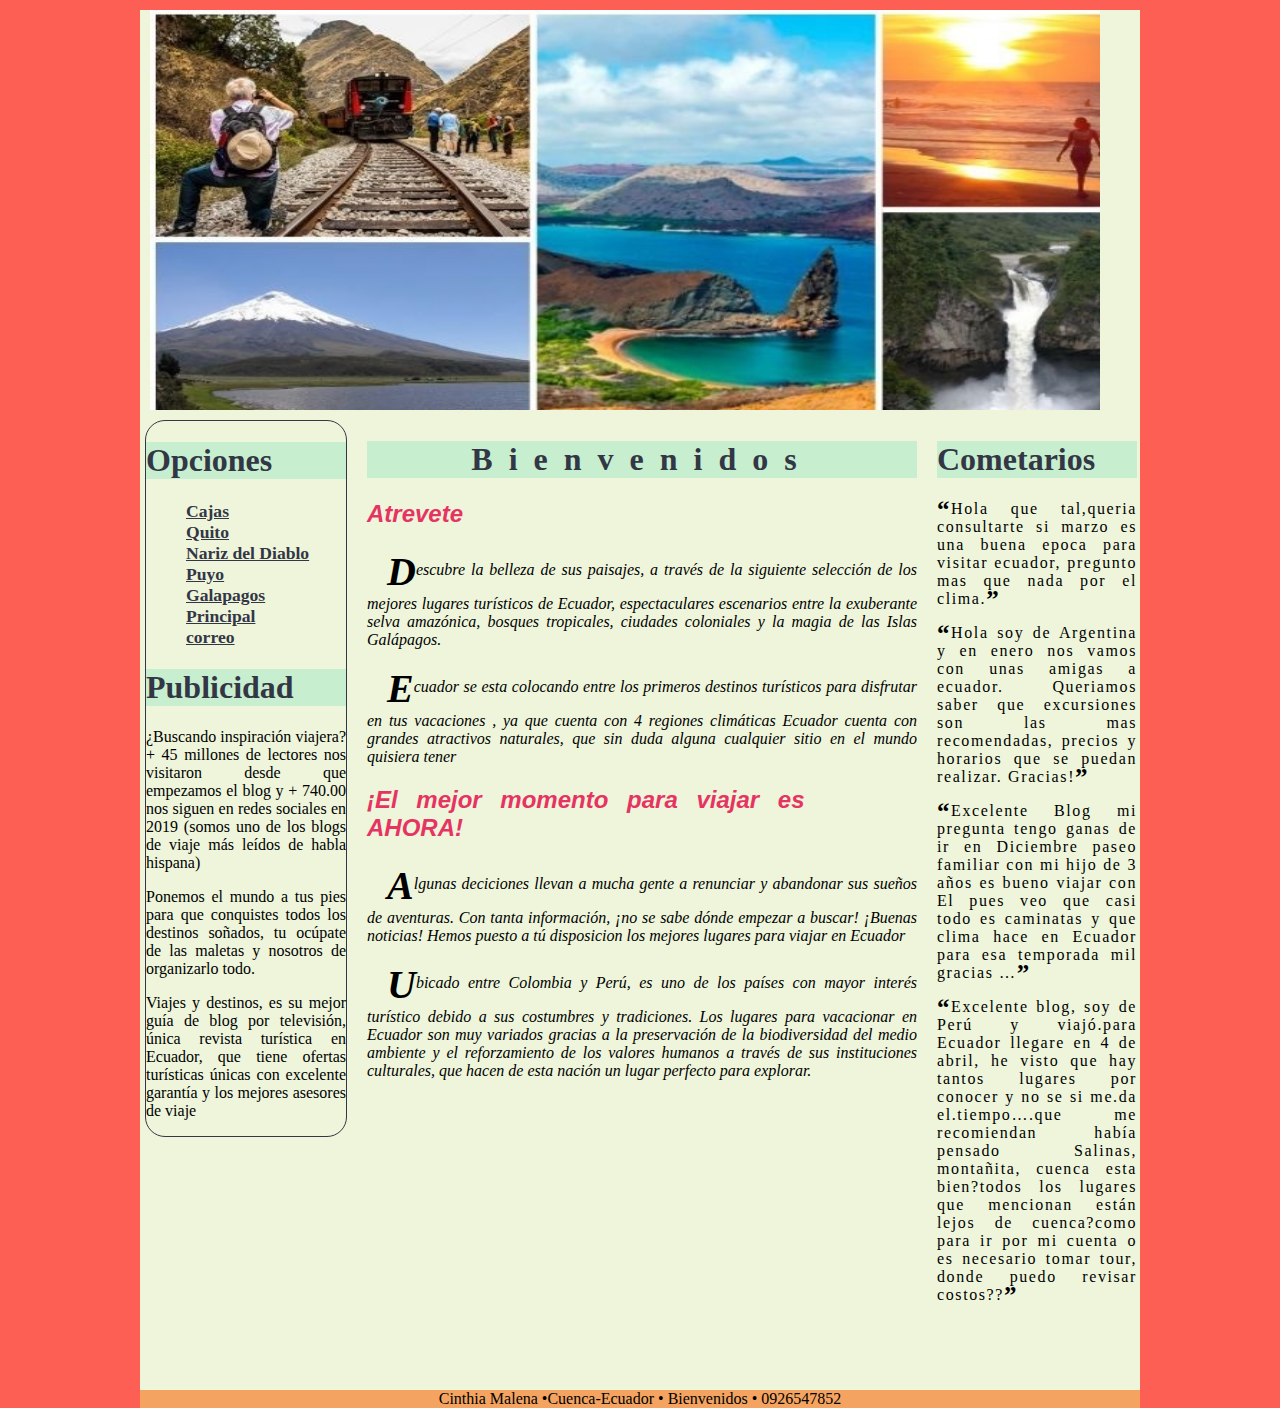
<file: index.html>
<!DOCTYPE html>
<html lang="es">
<head>
    <meta charset="UTF-8">
    <meta name="keywords" content="cajas, nariz del diablo, puyo, quito,galapagos" />       
   <link type="text/css" rel="stylesheet" href="./css/margen.css"/>   
   <link type="text/css" rel="stylesheet" href="./css/estilos.css"/>
    <title>Lugares Turisticos</title>
    
</head>
<body>
<header>
    <img src="logo1.jpg" alt="Bienvenidos" />
</header>
    <aside class="Publicidad">
            <h1>
                    Opciones
            </h1>
        <nav>
            
            <ul>
                <li><a href="./cajas.html">Cajas</a></li>
                <li><a href="./quito.html">Quito</a></li>
                <li><a href="nariz.html">Nariz del Diablo</a></li>
                <li><a href="puyo.html">Puyo</a></li>
                <li><a href="galapagos.html">Galapagos</a></li>
                <li><a href="index.html">Principal</a></li>
                <li><a href="correo.html">correo</a></li>
            </ul>
        </nav>

        <h1>Publicidad</h1>
        <p>¿Buscando inspiración viajera? +
        45 millones de lectores nos visitaron desde
        que empezamos el blog  y + 740.00 nos siguen 
        en redes sociales en 2019 (somos uno de los 
        blogs de viaje más leídos de habla hispana) </p>
        <p>Ponemos el mundo a tus pies para que conquistes 
        todos los destinos soñados, tu ocúpate de las maletas 
        y nosotros de organizarlo todo.</p>
        <p>Viajes y destinos, es su mejor guía de blog por televisión,
        única revista turística en Ecuador, que tiene ofertas turísticas
        únicas con excelente garantía y los mejores asesores de viaje</p>
        
          
    </aside>

<section id="Contenido">
        <h1>Bienvenidos</h1>
<article>
        <h2>Atrevete</h2>
       <p>Descubre la belleza de sus paisajes, a través de la 
       siguiente selección de los mejores lugares turísticos de Ecuador,        
       espectaculares escenarios entre la exuberante selva amazónica,
       bosques tropicales, ciudades coloniales y la magia de las Islas Galápagos.</p>
      <p>Ecuador se esta colocando entre los primeros destinos turísticos para disfrutar
        en tus vacaciones , ya que cuenta con 4 regiones climáticas
        Ecuador cuenta con grandes atractivos naturales, que sin duda alguna 
        cualquier sitio en el mundo quisiera tener</p>

</article>
<article>
    <h2>​¡El mejor momento para viajar es AHORA!</h2>
    <p>Algunas deciciones  llevan a mucha gente a renunciar
         y abandonar sus sueños de aventuras. 
         Con tanta información, ¡no se sabe dónde empezar a buscar! 
         ¡Buenas noticias! Hemos puesto a tú disposicion los mejores
         lugares para viajar en Ecuador </p>
         <p>Ubicado entre Colombia y Perú, es uno de los países con mayor interés
            turístico debido a sus costumbres y tradiciones. Los lugares para vacacionar 
            en Ecuador son muy variados gracias a la preservación de la biodiversidad del
             medio ambiente y el reforzamiento
            de los valores humanos a través de sus instituciones culturales, que hacen de 
            esta nación un lugar perfecto para explorar.</p>
</article>
<iframe src="https://www.youtube.com/embed/RDbe-4Z5bvQ" frameborder="0" 
allow="accelerometer; autoplay; encrypted-media; gyroscope; picture-in-picture" allowfullscreen></iframe>
</section>


<aside class="Publicidad1">
    <h1>Cometarios</h1>
<p>Hola que tal,queria consultarte si 
    marzo es una buena epoca para visitar ecuador,  
    pregunto mas que nada por el clima.</p>
<p>Hola soy de Argentina y en enero nos vamos con unas amigas 
    a ecuador. Queriamos saber que excursiones son las mas recomendadas, 
    precios y horarios que se puedan realizar. Gracias!</p>
<p>Excelente Blog mi pregunta tengo ganas de ir en Diciembre paseo familiar con mi hijo de 3 
    años es bueno viajar con El pues veo que casi todo es caminatas y que clima 
    hace en Ecuador para esa temporada mil gracias …</p>
<p>Excelente blog, soy de Perú y viajó.para Ecuador llegare en 4 de abril,
     he visto que hay tantos lugares por conocer y no se si me.da el.tiempo….que 
     me recomiendan había pensado Salinas, montañita, cuenca esta bien?todos los
     lugares que mencionan están lejos de cuenca?como para ir por mi cuenta o es
      necesario tomar tour, donde puedo revisar costos??</p>
   
</aside>
<footer>
    Cinthia Malena &#8226;Cuenca-Ecuador &#8226; Bienvenidos &#8226; 0926547852
</footer>
</body>
</html>
</file>
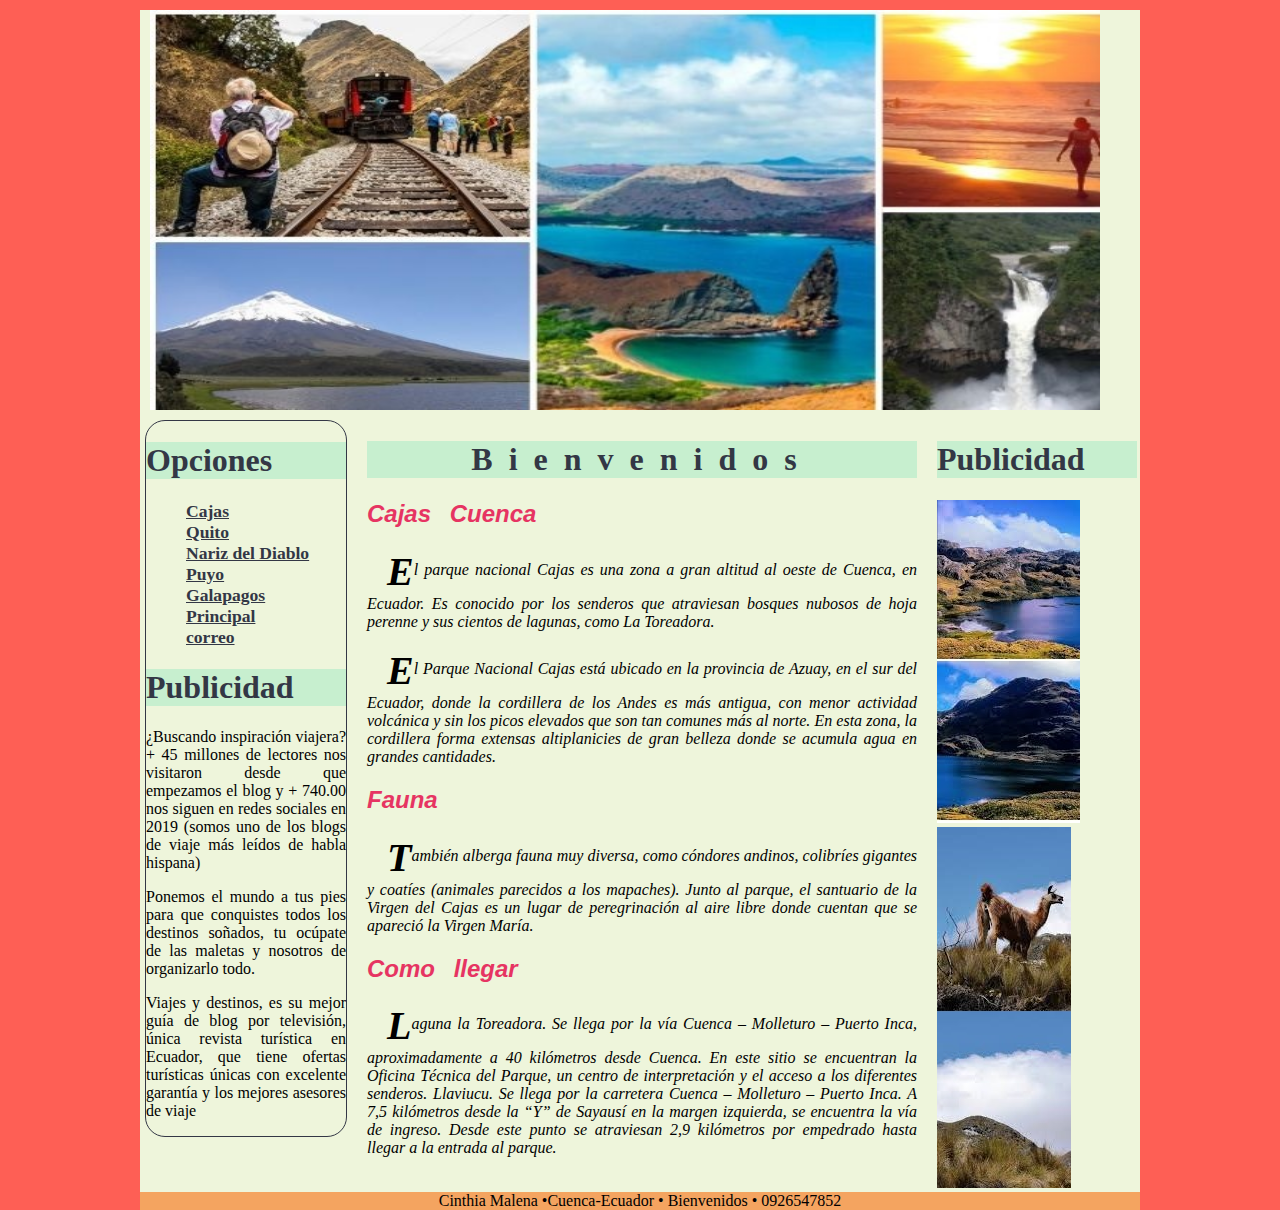
<file: cajas.html>
<!DOCTYPE html>
<html lang="es">
<head>
    <meta charset="UTF-8">
    <meta name="keywords" content="cajas, nariz del diablo, puyo, quito,galapagos" />       
   <link type="text/css" rel="stylesheet" href="./css/margen.css"/>   
   <link type="text/css" rel="stylesheet" href="./css/estilos.css"/>
    <title>Baños de agua santa</title>
    
</head>
<body>
<header>
    <img src="logo1.jpg" alt="Bienvenidos" />
</header>
    <aside class="Publicidad">
            <h1>
                    Opciones
                </h1>
        <nav>            
            <ul>
                <li><a href="cajas.html">Cajas</a></li>
                <li><a href="quito.html">Quito</a></li>
                <li><a href="nariz.html">Nariz del Diablo</a></li>
                <li><a href="puyo.html">Puyo</a></li>
                <li><a href="galapagos.html">Galapagos</a></li>
                <li><a href="index.html">Principal</a></li>
                <li><a href="correo.html">correo</a></li>
            </ul>
        </nav>

        <h1>Publicidad</h1>
        <p>¿Buscando inspiración viajera? +
        45 millones de lectores nos visitaron desde
        que empezamos el blog  y + 740.00 nos siguen 
        en redes sociales en 2019 (somos uno de los 
        blogs de viaje más leídos de habla hispana) </p>
        <p>Ponemos el mundo a tus pies para que conquistes 
        todos los destinos soñados, tu ocúpate de las maletas 
        y nosotros de organizarlo todo.</p>
       <p>Viajes y destinos, es su mejor guía de blog por televisión,
        única revista turística en Ecuador, que tiene ofertas turísticas
        únicas con excelente garantía y los mejores asesores de viaje</p>
          
    </aside>

<section id="Contenido">
        <h1>Bienvenidos</h1>
<article>
        <h2>Cajas Cuenca  </h2>
    <p>El parque nacional Cajas es una zona a gran altitud al oeste de Cuenca, en Ecuador.
         Es conocido por los senderos que atraviesan bosques nubosos de hoja 
         perenne y sus cientos de lagunas, como La Toreadora. </p>
         <p>El Parque Nacional Cajas está ubicado en la provincia de Azuay, 
            en el sur del Ecuador, donde la cordillera de los Andes es más antigua, 
            con menor actividad volcánica y sin los picos elevados que son tan comunes
            más al norte. En esta zona, la cordillera forma extensas altiplanicies de
            gran belleza donde se acumula agua en grandes cantidades. </p>

</article>
<article>
    <h2>Fauna</h2>
    <p>También alberga fauna muy diversa, como cóndores andinos,
         colibríes gigantes y coatíes (animales parecidos a los mapaches). Junto al parque, 
        el santuario de la Virgen del Cajas es un lugar de peregrinación
         al aire libre donde cuentan que se apareció la Virgen María.</p>
    <h2>Como llegar</h2>
    <p>Laguna la Toreadora. Se llega por la vía Cuenca – Molleturo – Puerto Inca, aproximadamente a 
        40 kilómetros desde Cuenca. En este sitio se encuentran la Oficina Técnica del Parque,
         un centro de interpretación y el acceso a los diferentes senderos.
        Llaviucu. Se llega por la carretera Cuenca – Molleturo – Puerto Inca.
         A 7,5 kilómetros desde la “Y” de Sayausí en la margen izquierda, se encuentra la vía de ingreso. 
        Desde este punto se atraviesan 2,9 kilómetros por empedrado hasta llegar a la entrada al parque.</p>
</article>
</section>

<aside class="Publicidad1">
    <h1>Publicidad</h1>
    <img src="cajas.jpg" alt="Bienvenidos" />    
    <img src="cajas2.jpg" alt="Bienvenidos" />
   
</aside>
<footer>
        Cinthia Malena &#8226;Cuenca-Ecuador &#8226; Bienvenidos &#8226; 0926547852
</footer>
</body>
</html>
</file>
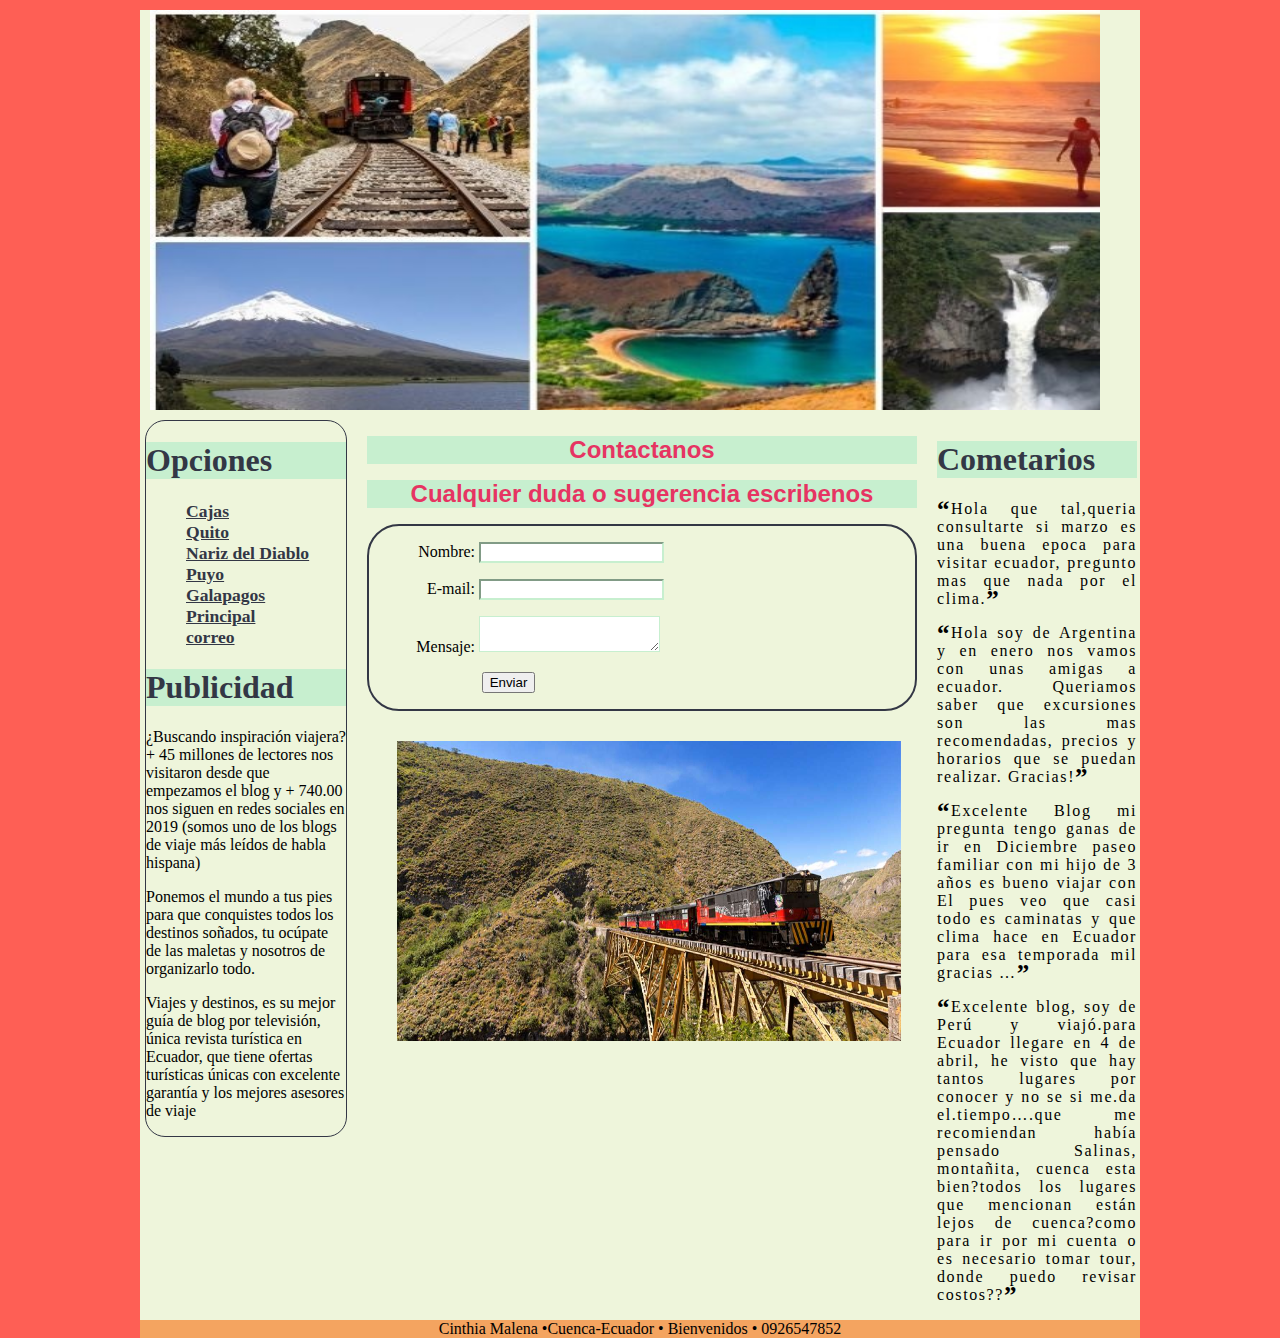
<file: correo.html>
<!DOCTYPE html>
<html lang="es">
<head>
    <meta charset="UTF-8">
    <meta name="keywords" content="cajas, nariz del diablo, puyo, quito,galapagos" />         
    <link type="text/css" rel="stylesheet" href="./css/margen.css"/>   
    <link type="text/css" rel="stylesheet" href="./css/estilocorreo.css"/>
    <title>Correo</title>
</head>
<body>
        <header>
                <img src="logo1.jpg" alt="Bienvenidos"  />
            </header>
            <aside class="Publicidad">
                <h1>
                        Opciones
                    </h1>
            <nav>
                
                <ul>
                    <li><a href="./cajas.html">Cajas</a></li>
                    <li><a href="./quito.html">Quito</a></li>
                    <li><a href="nariz.html">Nariz del Diablo</a></li>
                    <li><a href="puyo.html">Puyo</a></li>
                    <li><a href="galapagos.html">Galapagos</a></li>
                    <li><a href="index.html">Principal</a></li>
                    <li><a href="correo.html">correo</a></li>
                </ul>
            </nav>
    
            <h1>Publicidad</h1>
            <p>¿Buscando inspiración viajera? +
            45 millones de lectores nos visitaron desde
            que empezamos el blog  y + 740.00 nos siguen 
            en redes sociales en 2019 (somos uno de los 
            blogs de viaje más leídos de habla hispana) </p>
            <p>Ponemos el mundo a tus pies para que conquistes 
            todos los destinos soñados, tu ocúpate de las maletas 
            y nosotros de organizarlo todo.</p>
            <p>Viajes y destinos, es su mejor guía de blog por televisión,
            única revista turística en Ecuador, que tiene ofertas turísticas
            únicas con excelente garantía y los mejores asesores de viaje</p>
              
        </aside>
    <section id="Contenido">
        <h1>Contactanos </h1>
        <h1>Cualquier duda o sugerencia escribenos</h1>
        <form action="aa" method="POST">
            <div>
                    <label for="name">Nombre:</label>
                    <input type="text" id="name" />
                </div>
                <div>
                    <label for="mail">E-mail:</label>
                    <input type="email" id="mail" />
                </div>
                <div>
                    <label for="name">Mensaje:</label>
                    <textarea id="mensaje"></textarea>
                </div>
                <div class="button">
                        <button type="button">Enviar</button>
                </div>
    </form>
    <img src="correos.jpg" alt="Bienvenidos" />
    </section>
    
    <aside class="Publicidad1">
        <h1>Cometarios</h1>
    <p>Hola que tal,queria consultarte si 
    marzo es una buena epoca para visitar ecuador,
    pregunto mas que nada por el clima.</p>
    <p>Hola soy de Argentina y en enero nos vamos con unas amigas 
    a ecuador. Queriamos saber que excursiones son las mas recomendadas, 
    precios y horarios que se puedan realizar. Gracias!</p>
    <p>Excelente Blog mi pregunta tengo ganas de ir en Diciembre paseo familiar con mi hijo de 3 
        años es bueno viajar con El pues veo que casi todo es caminatas y que clima 
        hace en Ecuador para esa temporada mil gracias …</p>
    <p>Excelente blog, soy de Perú y viajó.para Ecuador llegare en 4 de abril,
         he visto que hay tantos lugares por conocer y no se si me.da el.tiempo….que 
         me recomiendan había pensado Salinas, montañita, cuenca esta bien?todos los
         lugares que mencionan están lejos de cuenca?como para ir por mi cuenta o es
          necesario tomar tour, donde puedo revisar costos??</p>
       
    </aside>
    <footer>
            Cinthia Malena &#8226;Cuenca-Ecuador &#8226; Bienvenidos &#8226; 0926547852
        </footer>
</body>
</html>
</file>
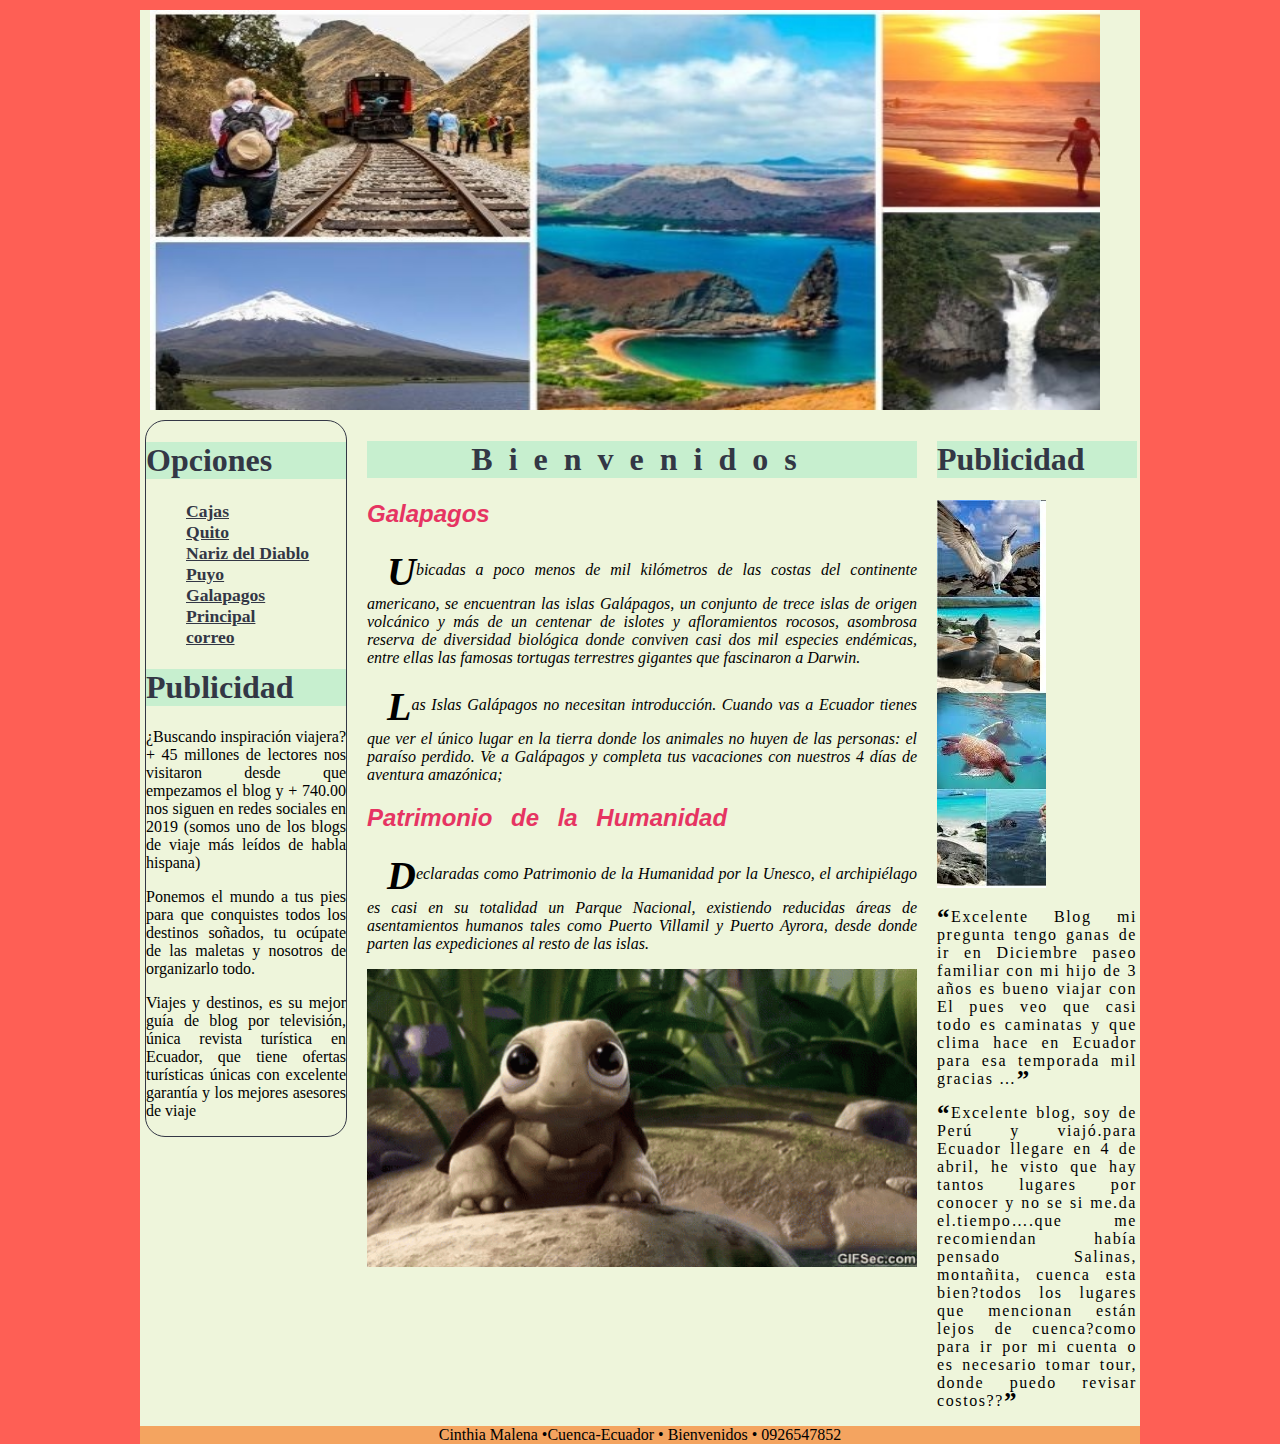
<file: galapagos.html>
<!DOCTYPE html>
<html lang="es">
<head>
    <meta charset="UTF-8">
    <meta name="keywords" content="cajas, nariz del diablo, puyo, quito,galapagos" />       
   <link type="text/css" rel="stylesheet" href="./css/margen.css"/>   
   <link type="text/css" rel="stylesheet" href="./css/estilos.css"/>
    <title>Galapagos</title>
    
</head>
<body>
<header>
    <img src="logo1.jpg" alt="Bienvenidos" />
</header>
    <aside class="Publicidad">
            <h1>
                    Opciones
                </h1>
        <nav>
           
            <ul>
                <li><a href="cajas.html">Cajas</a></li>
                <li><a href="quito.html">Quito</a></li>
                <li><a href="nariz.html">Nariz del Diablo</a></li>
                <li><a href="puyo.html">Puyo</a></li>
                <li><a href="galapagos.html">Galapagos</a></li>
                <li><a href="index.html">Principal</a></li>
                <li><a href="correo.html">correo</a></li>
            </ul>
        </nav>

        <h1>Publicidad</h1>
        <p>¿Buscando inspiración viajera? +
        45 millones de lectores nos visitaron desde
        que empezamos el blog  y + 740.00 nos siguen 
        en redes sociales en 2019 (somos uno de los 
        blogs de viaje más leídos de habla hispana) </p>
        <p>Ponemos el mundo a tus pies para que conquistes 
        todos los destinos soñados, tu ocúpate de las maletas 
        y nosotros de organizarlo todo.</p>
        <p>Viajes y destinos, es su mejor guía de blog por televisión,
        única revista turística en Ecuador, que tiene ofertas turísticas
        únicas con excelente garantía y los mejores asesores de viaje</p>
          
    </aside>

<section id="Contenido">
        <h1>Bienvenidos</h1>
<article>
        <h2>Galapagos</h2>
    <p>Ubicadas a poco menos de mil kilómetros de las costas del 
        continente americano, se encuentran las islas Galápagos, 
        un conjunto de trece islas de origen volcánico y más de un 
        centenar de islotes y afloramientos rocosos, asombrosa reserva
        de diversidad biológica donde conviven casi dos mil especies endémicas,
         entre ellas las famosas tortugas terrestres gigantes que fascinaron a Darwin.</p>
         <p>Las Islas Galápagos no necesitan introducción. Cuando vas a Ecuador tienes
            que ver el único lugar en la tierra donde los animales no huyen de las personas: 
            el paraíso perdido. Ve a Galápagos y completa tus vacaciones con nuestros 4 días de aventura amazónica;

         </p>

</article>
<article>
    <h2>​Patrimonio de la Humanidad</h2>
    <p>Declaradas como Patrimonio de la Humanidad por la Unesco,
        el archipiélago es casi en su totalidad un Parque Nacional, existiendo reducidas 
        áreas de asentamientos humanos tales como Puerto Villamil y Puerto Ayrora, 
        desde donde parten las expediciones al resto de las islas. </p>
        
</article>

<img src="galapagosss.gif" alt="Bienvenidos" />

</section>


<aside class="Publicidad1">
    <h1>Publicidad</h1>
    <img src="galapagos..jpg" alt="Bienvenidos" />
    <p>Excelente Blog mi pregunta tengo ganas de ir en Diciembre paseo familiar con mi hijo de 3 
        años es bueno viajar con El pues veo que casi todo es caminatas y que clima 
        hace en Ecuador para esa temporada mil gracias …</p>
    <p>Excelente blog, soy de Perú y viajó.para Ecuador llegare en 4 de abril,
         he visto que hay tantos lugares por conocer y no se si me.da el.tiempo….que 
         me recomiendan había pensado Salinas, montañita, cuenca esta bien?todos los
         lugares que mencionan están lejos de cuenca?como para ir por mi cuenta o es
          necesario tomar tour, donde puedo revisar costos??</p>
   
</aside>
<footer>
        Cinthia Malena &#8226;Cuenca-Ecuador &#8226; Bienvenidos &#8226; 0926547852
</footer>
</body>
</html>
</file>
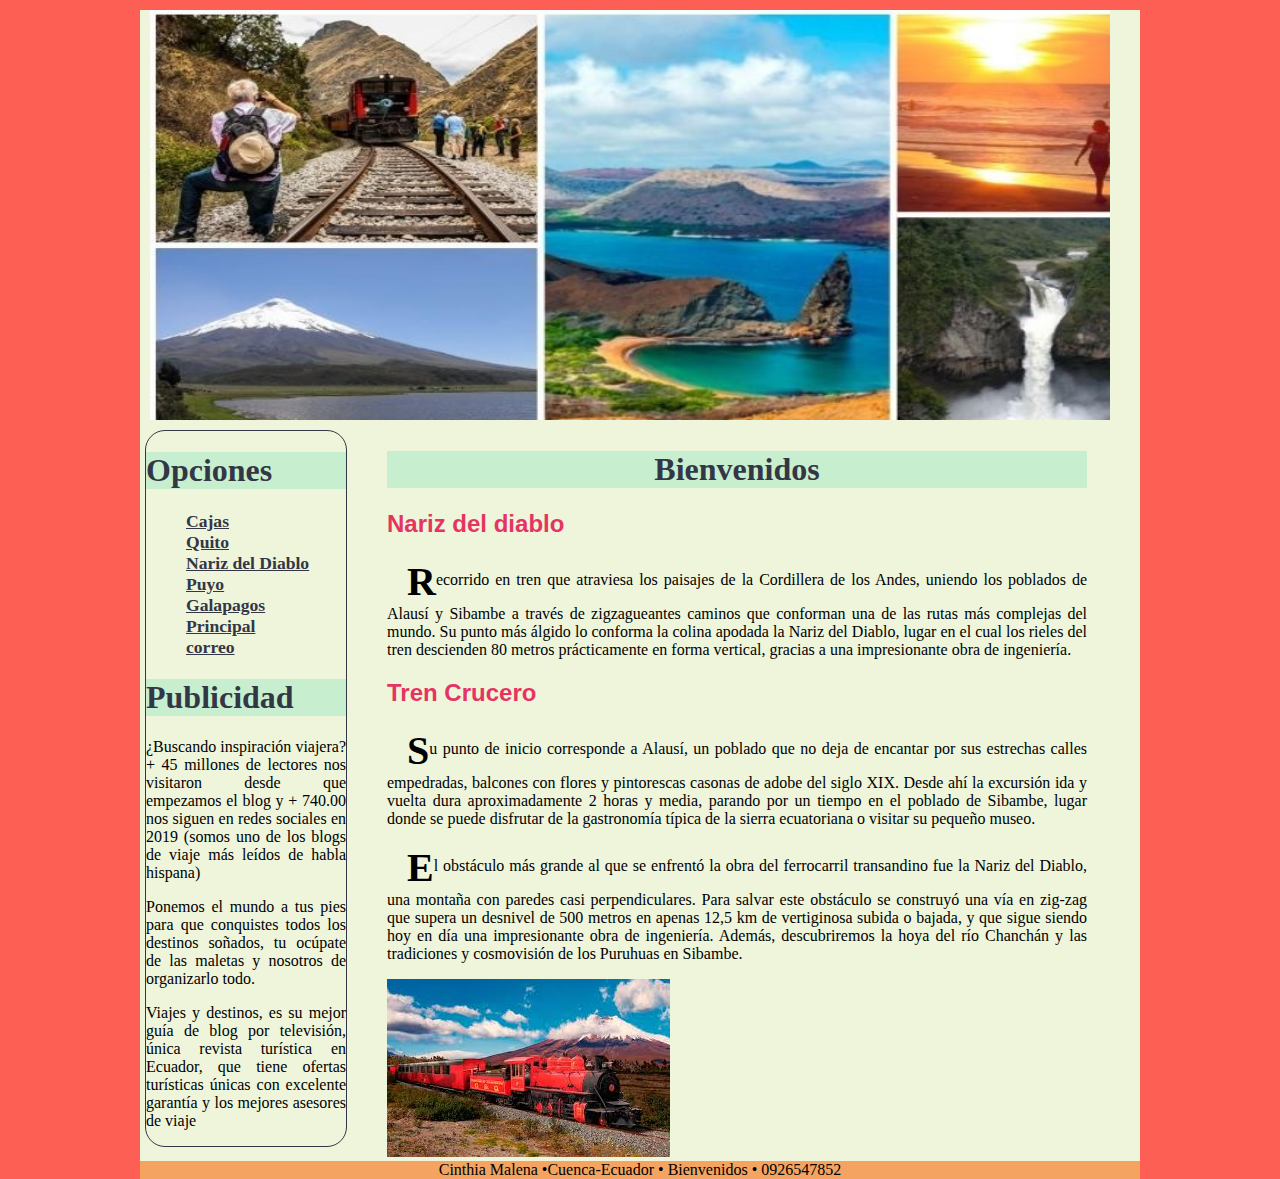
<file: nariz.html>
<!DOCTYPE html>
<html lang="es">
<head>
    <meta charset="UTF-8">
    <meta name="keywords" content="cajas, nariz del diablo, puyo, quito,galapagos" />       
   <link type="text/css" rel="stylesheet" href="./css/doscolumnas.css"/>   
   <link type="text/css" rel="stylesheet" href="./css/doscolumnestilos.css"/>
    <title>Nariz del diablo</title>
    
</head>
<body>
<header>
    <img src="logo1.jpg" alt="Bienvenidos" />
</header>
    <aside class="Publicidad">
            <h1>
                    Opciones
                </h1>
        <nav>
           
            <ul>
                <li><a href="cajas.html">Cajas</a></li>
                <li><a href="quito.html">Quito</a></li>
                <li><a href="nariz.html">Nariz del Diablo</a></li>
                <li><a href="puyo.html">Puyo</a></li>
                <li><a href="galapagos.html">Galapagos</a></li>
                <li><a href="index.html">Principal</a></li>
                <li><a href="correo.html">correo</a></li>
            </ul>
        </nav>

        <h1>Publicidad</h1>
        <p>¿Buscando inspiración viajera? +
        45 millones de lectores nos visitaron desde
        que empezamos el blog  y + 740.00 nos siguen 
        en redes sociales en 2019 (somos uno de los 
        blogs de viaje más leídos de habla hispana) </p>
        <p>Ponemos el mundo a tus pies para que conquistes 
        todos los destinos soñados, tu ocúpate de las maletas 
        y nosotros de organizarlo todo.</p>
        <p>Viajes y destinos, es su mejor guía de blog por televisión,
        única revista turística en Ecuador, que tiene ofertas turísticas
        únicas con excelente garantía y los mejores asesores de viaje</p>
          
    </aside>

<section id="Contenido">
        <h1>Bienvenidos</h1>
<article>
        <h2>Nariz del diablo   </h2>
    <p>Recorrido en tren que atraviesa los paisajes de la 
        Cordillera de los Andes, uniendo los poblados de Alausí y 
        Sibambe a través de zigzagueantes caminos que conforman una
         de las rutas más complejas del mundo. Su punto más álgido 
         lo conforma la colina apodada la Nariz del Diablo,
         lugar en el cual los rieles del tren descienden 80 metros
          prácticamente en forma vertical, gracias a una impresionante obra de ingeniería.</p>

</article>
<article>
    <h2>​Tren Crucero</h2>
    <p>Su punto de inicio corresponde a Alausí,
     un poblado que no deja de encantar por sus estrechas calles empedradas,
      balcones con flores y pintorescas casonas de adobe del siglo XIX. Desde ahí 
      la excursión ida y vuelta dura aproximadamente 2 horas y media, parando por 
      un tiempo en el poblado de Sibambe, lugar donde se puede disfrutar de la gastronomía
       típica de la sierra ecuatoriana o visitar su pequeño museo.</p>
<p>El obstáculo más grande al que se enfrentó la obra del ferrocarril transandino fue la 
    Nariz del Diablo, una montaña con paredes casi perpendiculares. Para salvar este obstáculo 
    se construyó una vía en zig-zag que supera un desnivel de 500 metros en apenas 12,5 km de
    vertiginosa subida o bajada, y que sigue siendo hoy en día una impresionante obra de ingeniería.     
    Además, descubriremos la hoya del río Chanchán y las tradiciones y cosmovisión de los Puruhuas en Sibambe.</p>
</article>
    <img src="nariz2.jpg" alt="Nariz" />
</section>

<footer>
        Cinthia Malena &#8226;Cuenca-Ecuador &#8226; Bienvenidos &#8226; 0926547852
</footer>
</body>
</html>
</file>
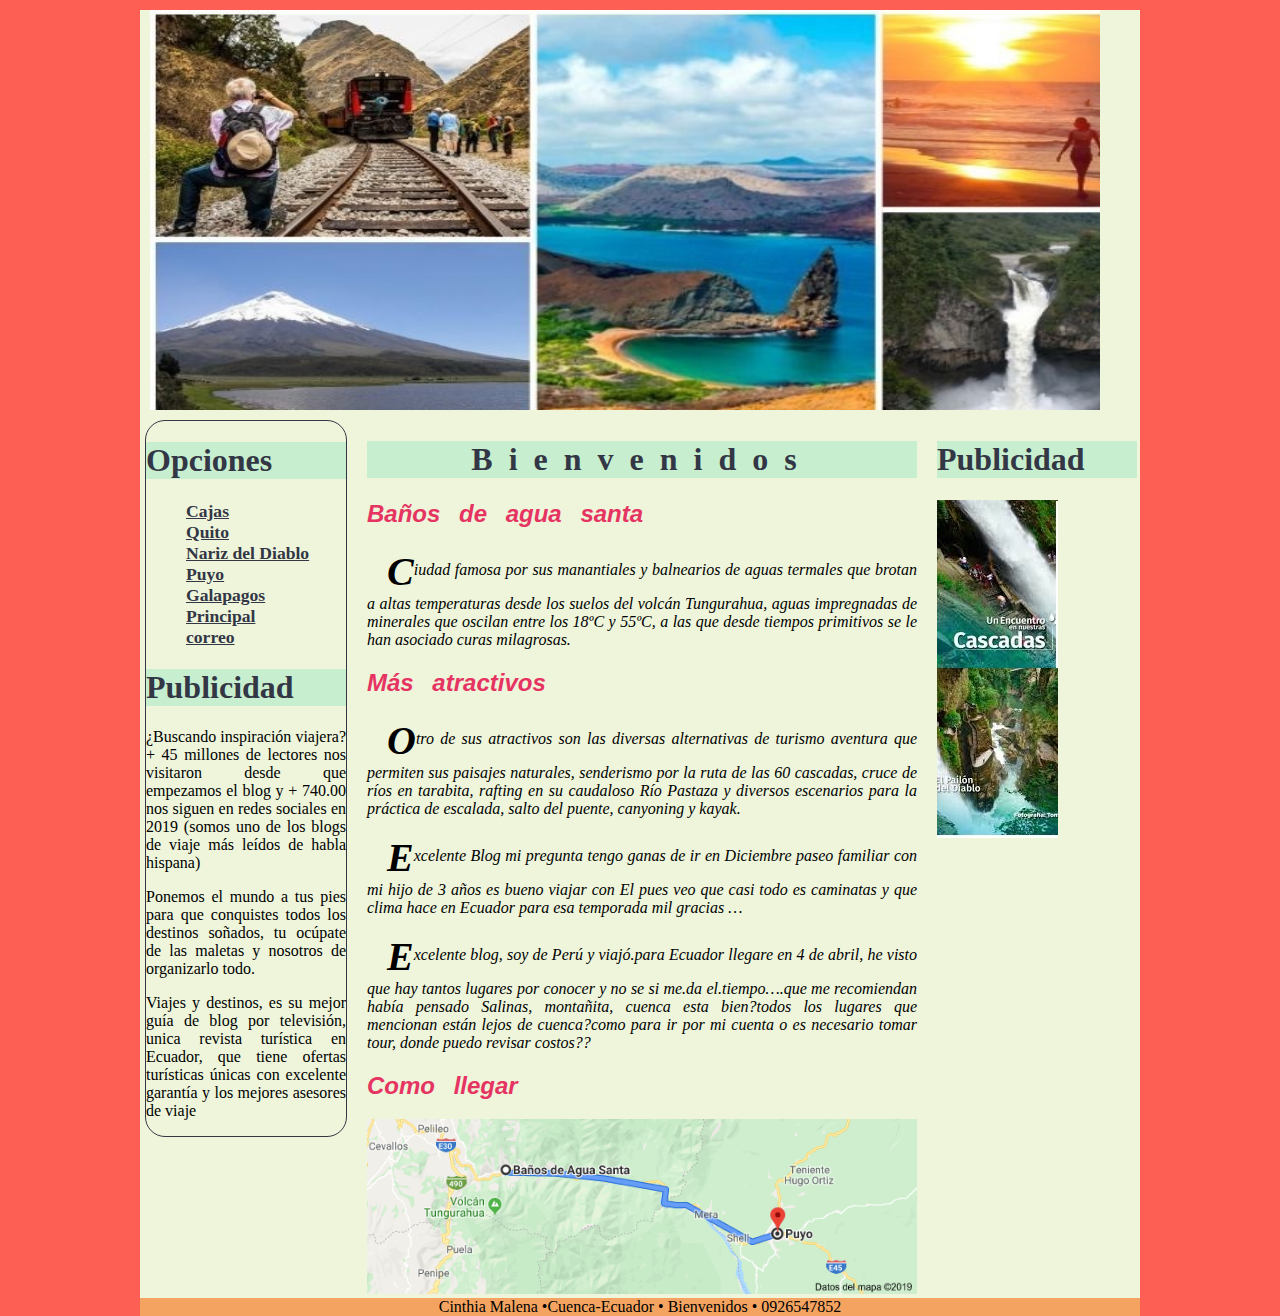
<file: puyo.html>
<!DOCTYPE html>
<html lang="es">
<head>
    <meta charset="UTF-8">
    <meta name="keywords" content="cajas, nariz del diablo, puyo, quito,galapagos" />       
   <link type="text/css" rel="stylesheet" href="./css/margen.css"/>   
   <link type="text/css" rel="stylesheet" href="./css/estilos.css"/>
    <title>Baños de agua santa</title>
    
</head>
<body>
<header>
    <img src="logo1.jpg" alt="Bienvenidos" />
</header>
    <aside class="Publicidad">
            <h1>
                    Opciones
                </h1>
        <nav>
            
            <ul>
                <li><a href="cajas.html">Cajas</a></li>
                <li><a href="quito.html">Quito</a></li>
                <li><a href="nariz.html">Nariz del Diablo</a></li>
                <li><a href="puyo.html">Puyo</a></li>
                <li><a href="galapagos.html">Galapagos</a></li>
                <li><a href="index.html">Principal</a></li>
                <li><a href="correo.html">correo</a></li>
            </ul>
        </nav>

        <h1>Publicidad</h1>
        <p>¿Buscando inspiración viajera? +
        45 millones de lectores nos visitaron desde
        que empezamos el blog  y + 740.00 nos siguen 
        en redes sociales en 2019 (somos uno de los 
        blogs de viaje más leídos de habla hispana) </p>
        <p>Ponemos el mundo a tus pies para que conquistes 
        todos los destinos soñados, tu ocúpate de las maletas 
        y nosotros de organizarlo todo.</p>
        <p>Viajes y destinos, es su mejor guía de blog por televisión,
        unica revista turística en Ecuador, que tiene ofertas turísticas
        únicas con excelente garantía y los mejores asesores de viaje</p>
          
    </aside>

<section id="Contenido">
        <h1>Bienvenidos</h1>
<article>
        <h2>Baños de agua santa  </h2>
    <p>Ciudad famosa por sus manantiales y balnearios de aguas
         termales que brotan a altas temperaturas desde los suelos del volcán
          Tungurahua, aguas impregnadas 
        de minerales que oscilan entre los 18ºC y 55ºC, a las que desde tiempos 
        primitivos se le han asociado curas milagrosas.</p>

</article>
<article>
    <h2>​Más atractivos</h2>
    <p>Otro de sus atractivos son las diversas alternativas de
         turismo aventura que permiten sus paisajes naturales, senderismo 
         por la ruta de las 60 cascadas, cruce de ríos en
         tarabita, rafting en su caudaloso Río Pastaza y diversos escenarios
          para la práctica de escalada, salto del puente, canyoning y kayak.</p>
          <p>Excelente Blog mi pregunta tengo ganas de ir en Diciembre paseo familiar con mi hijo de 3 
            años es bueno viajar con El pues veo que casi todo es caminatas y que clima 
            hace en Ecuador para esa temporada mil gracias …</p>
        <p>Excelente blog, soy de Perú y viajó.para Ecuador llegare en 4 de abril,
             he visto que hay tantos lugares por conocer y no se si me.da el.tiempo….que 
             me recomiendan había pensado Salinas, montañita, cuenca esta bien?todos los
             lugares que mencionan están lejos de cuenca?como para ir por mi cuenta o es
              necesario tomar tour, donde puedo revisar costos??</p>
    <h2>Como llegar</h2>
    <img src="comollegar.png" alt="Direccion" />

</article>
</section>


<aside class="Publicidad1">
    <h1>Publicidad</h1>
    <img src="puyo.jpg" alt="Bienvenidos" />
   
</aside>
<footer>
        Cinthia Malena &#8226;Cuenca-Ecuador &#8226; Bienvenidos &#8226; 0926547852
</footer>
</body>
</html>
</file>
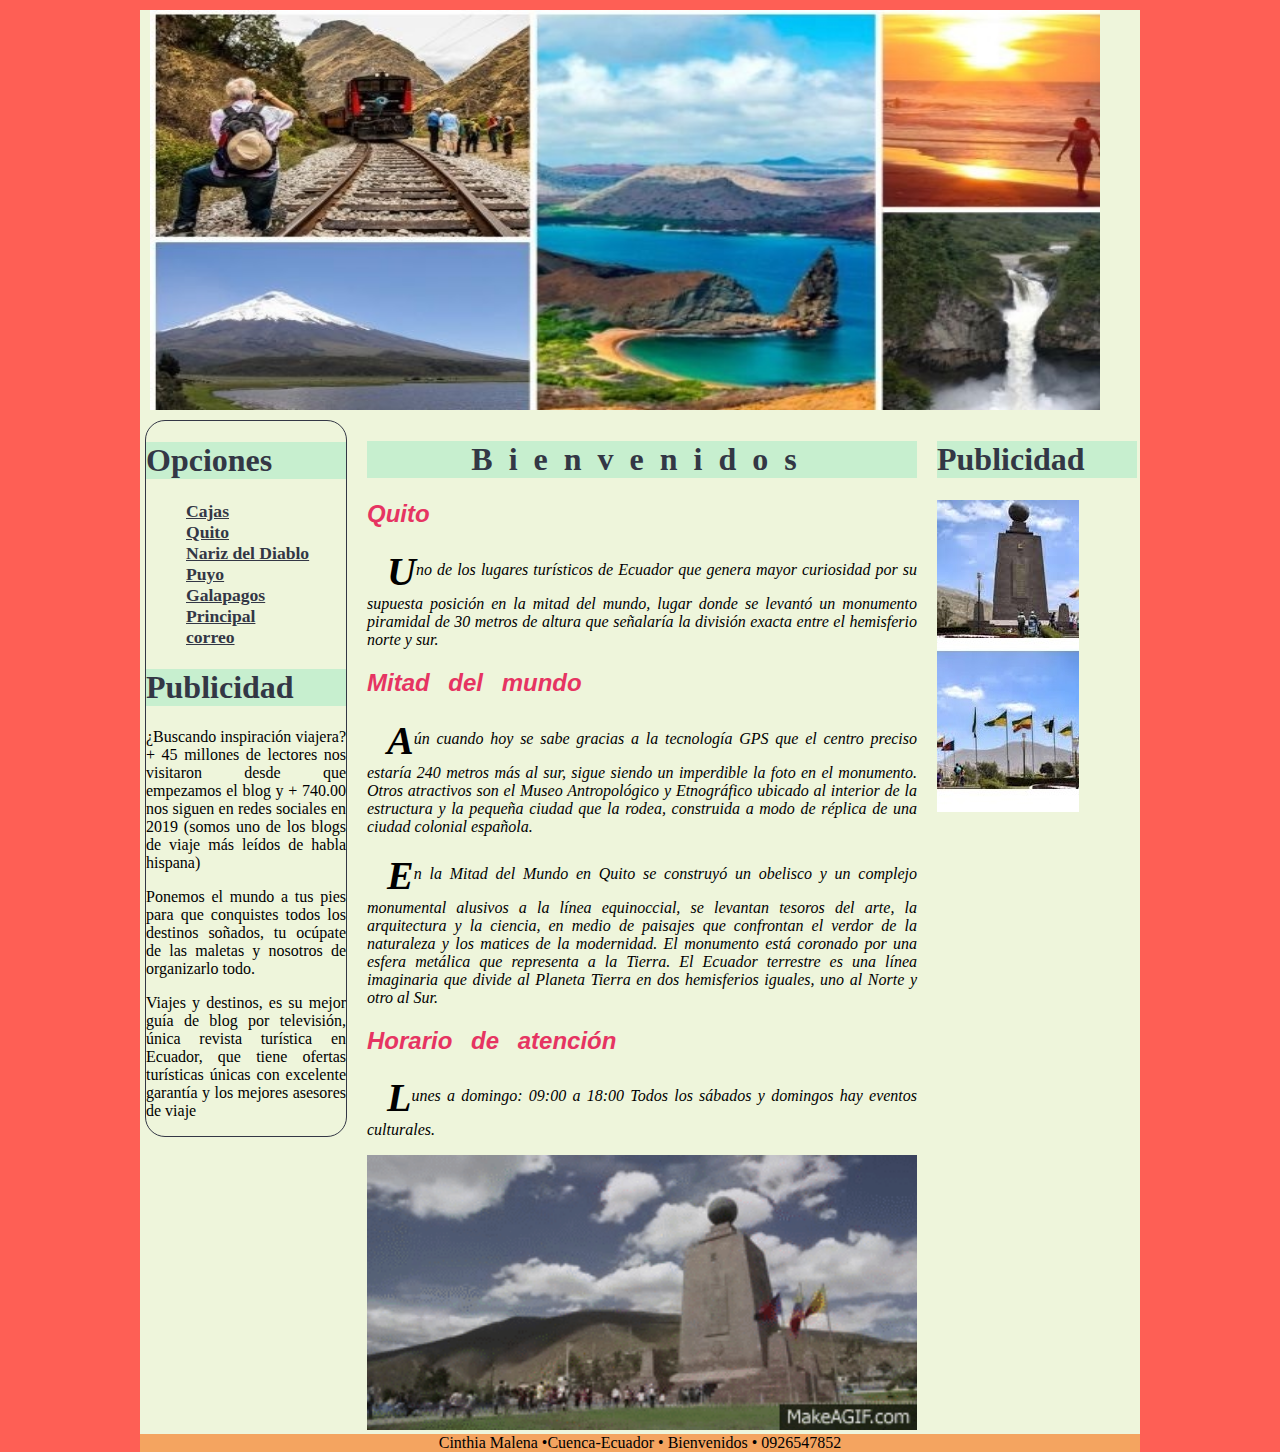
<file: quito.html>
<!DOCTYPE html>
<html lang="es">
<head>
    <meta charset="UTF-8">
    <meta name="keywords" content="cajas, nariz del diablo, puyo, quito,galapagos" />       
   <link type="text/css" rel="stylesheet" href="./css/margen.css"/>   
   <link type="text/css" rel="stylesheet" href="./css/estilos.css"/>
    <title>Quito</title>
    
</head>
<body>
<header>
    <img src="logo1.jpg" alt="Bienvenidos" />
</header>
    <aside class="Publicidad">
            <h1>
                    Opciones
                </h1>
        <nav>
            
            <ul>
                <li><a href="cajas.html">Cajas</a></li>
                <li><a href="quito.html">Quito</a></li>
                <li><a href="nariz.html">Nariz del Diablo</a></li>
                <li><a href="puyo.html">Puyo</a></li>
                <li><a href="galapagos.html">Galapagos</a></li>
                <li><a href="index.html">Principal</a></li>
                <li><a href="correo.html">correo</a></li>
            </ul>
        </nav>

        <h1>Publicidad</h1>
        <p>¿Buscando inspiración viajera? +
        45 millones de lectores nos visitaron desde
        que empezamos el blog  y + 740.00 nos siguen 
        en redes sociales en 2019 (somos uno de los 
        blogs de viaje más leídos de habla hispana) </p>
        <p>Ponemos el mundo a tus pies para que conquistes 
        todos los destinos soñados, tu ocúpate de las maletas 
        y nosotros de organizarlo todo.</p>
        <p>Viajes y destinos, es su mejor guía de blog por televisión,
        única revista turística en Ecuador, que tiene ofertas turísticas
        únicas con excelente garantía y los mejores asesores de viaje</p>
          
    </aside>

<section id="Contenido">
        <h1>Bienvenidos</h1>
<article>
        <h2>Quito</h2>
    <p>Uno de los lugares turísticos de Ecuador que genera mayor
         curiosidad por su supuesta posición en la mitad del mundo, 
        lugar donde se levantó un monumento piramidal de 30 metros
         de altura que señalaría la división exacta entre el hemisferio norte y sur.</p>

</article>
<article>
    <h2>​Mitad del mundo</h2>
    <p>Aún cuando hoy se sabe gracias a la tecnología GPS que el
         centro preciso estaría 240 metros más al sur, sigue siendo 
         un imperdible la foto en el monumento. Otros atractivos son el Museo
         Antropológico y Etnográfico ubicado al interior de la estructura y la 
         pequeña ciudad que la rodea, construida a modo de réplica de una ciudad colonial española.</p>
<p>
        En la Mitad del Mundo en Quito se construyó un obelisco y
         un complejo monumental alusivos a la línea equinoccial, 
         se levantan tesoros del arte, la arquitectura y la ciencia, en medio de paisajes que confrontan 
         el verdor de la naturaleza y los matices de la modernidad. El monumento está coronado por una esfera
         metálica que representa a la Tierra. 
         El Ecuador terrestre es una línea imaginaria que divide al Planeta Tierra en dos hemisferios iguales,
          uno al Norte y otro al Sur.
</p>
<h2>
        Horario de atención
</h2>
<p>Lunes a domingo: 09:00 a 18:00
   Todos los sábados y domingos hay eventos culturales.</p>

   <img src="quito2.gif" alt="Quito" />
</article>
</section>


<aside class="Publicidad1">
    <h1>Publicidad</h1>
    <img src="quito.jpg" alt="Bienvenidos" />
   
</aside>
<footer>
        Cinthia Malena &#8226;Cuenca-Ecuador &#8226; Bienvenidos &#8226; 0926547852
</footer>
</body>
</html>
</file>
<file: css/margen.css>
html{
    margin:0 auto ;
    width: 40%;
    max-width: 1610px;
    min-width:1000px;
}

body {
	margin: 0 auto;
	width: 100%;
	max-width: 1120px;
}

body > header {
	margin: 10px;
	width: 100%;
    overflow: hidden;
    width: 950px;
}

body > nav {
	width: 20%;
	float: left;
}


aside.Publicidad {
	width: 20%;
    float:left;	
    
	margin: 0 0 0 0.5%;
}
#Contenido{
    width: 55%;
    float: left;    
	margin: 0 2% 0 2%;
}


aside.Publicidad1{
    width: 20%;
    float: left;
}

 footer {
	width: 100%;
	clear: left;
}
nav.Publicidad ul {
    border: ipx solid;
  
}
section#Contenido iframe{
    width: 90%;
    height:290px;
}
section#Contenido img{
    width: 550px;
}
</file>
<file: css/estilos.css>
@charset "utf-8";



html {  
      background-color: #FE5F55;
     }  

body {  
     
      background-color: #EEF5DB; 
    }
/*Contenido estilos*/
section#Contenido h1{
  color:#333745;
  background-color:#C7EFCF;
  text-align: center; 
  letter-spacing: 0.5em;
 
}

section#Contenido p{
  text-indent: 20px;
  text-align: justify;
  white-space:normal;
  font-style: italic;
}


/*aqui estoy tomando las etiquetas de la clase aside todas las h1*/

aside.Publicidad  h1 {
  color:#333745;
  background-color:#C7EFCF;
 
}

aside.Publicidad1  h1 {
  color:#333745;
  background-color:#C7EFCF;
}

aside.Publicidad p{
  text-align: justify;
}
/*Selector de selectores*/
aside.Publicidad ul li a{
  font-family: 'Times New Roman', Times, serif
}
aside.Publicidad ul li {
  list-style: none;
  text-align: left;
  font-size: 1.1em;
}
/*Borde ovalado*/
aside.Publicidad  {
  border-radius: 20px;
  border: 1px solid #333745;
  background-color: #EEF5DB;
  
}/*Selector de etiqueta*/

/* Aside de publicidad */
aside.Publicidad1 p {
  text-align: justify;
  letter-spacing: 0.1em;
}
footer{
  color:black;
  background-color: sandybrown;
  text-align: center;
}

/*tres etiquetas personalizadas*/

section#Contenido article h2{
  color: #e63462;;
  font-size: 1.5em;
  font-family: 'Franklin Gothic Medium', 'Arial Narrow', Arial, sans-serif;
  font-weight: bold;
  font-style: oblique;
  word-spacing: 0.5em;
}
/*pseudoclases*/
a:link{
  color:#333745;
  font-weight: bold;

}
a:visited{
  color:#e63462;
  
}
a:hover{
  background: yellow;
  color: black;
}
a:active{
  background: #007805;
  color: yellow
}
/*centrar la imagen*/
header img{
  display: block;
  margin: auto;
  width: 1004px;
  height: 400px;
}

section#Contenido p:first-letter{
  content: "\21C";
  font-family: Georgia;
  font-size: 40px;
  font-weight: bold;
  vertical-align: middle;

}
aside.Publicidad1 p:before { 
  content: "\201C"; /* inicio comilla */
  font-family: Georgia;
  font-size:25px; /* tamaño */
  font-weight: bold; line-height:0px;
  vertical-align:middle;
  }
aside.Publicidad1 p:after{
  content: "\201D";
  font-family: Georgia;
  font-size: 25px;
  font-weight: bold;
  line-height: 0px;
  vertical-align: middle;
  padding-top: 10px;
}


/*
donde esta.nombredeclase dentrodelaclase{
    color:red
}
*/
</file>
<file: css/estilocorreo.css>
html {  
  background-color: #FE5F55;
 }  
body { 
  background-color: #EEF5DB; 
     }
/*Contenido estilos*/
section#Contenido h1{
color:#333745;
background-color:#C7EFCF;
text-align: center;
}
/*aqui estoy tomando las etiquetas de la clase aside todas las h1*/
aside.Publicidad  h1 {
color:#333745;
background-color:#C7EFCF;
}
aside.Publicidad1  h1 {
color:#333745;
background-color:#C7EFCF;
}
/*Selector de selectores*/
aside.Publicidad ul li a{
  font-family: 'Times New Roman', Times, serif
}
aside.Publicidad ul li {
  list-style: none;
  text-align: left;
  font-size: 1.1em;
}
/*Borde ovalado*/
aside.Publicidad  {
  border-radius: 20px;
  border: 1px solid #333745;
  background-color: #EEF5DB;  
}
/* Aside de publicidad */
aside.Publicidad1 p {
  text-align: justify;
  letter-spacing: 0.1em;
}
footer{
  color:black;
  background-color: sandybrown;
  text-align: center;
}
/*tres etiquetas personalizadas*/
section#Contenido  h1{
  color: #e63462;;
  font-size: 1.5em;
  font-family: 'Franklin Gothic Medium', 'Arial Narrow', Arial, sans-serif;
}  
/*pseudoclases*/
a:link{
  color:#333745;
  font-weight: bold;
}
a:visited{
  color:#e63462;
}
a:hover{
  background: yellow;
  color: black;
}
a:active{
  background: #007805;
  color: yellow
}
  /*footer*/
  footer{
    color:black;
    background-color: sandybrown;
    text-align: center;
  }
  input,textarea{
      border-color:#C7EFCF;
  }
  /*Correo*/
  form {   
    /* Para ver el borde del formulario */
    padding: 1em;
    border: 2px solid #333745;
    border-radius: 2em;
}
form div + div {
    margin-top: 1em;
}
label {
    /* Para asegurarse que todos los labels tienen el mismo tamaño y están alineados correctamente */
    display: inline-block;
    width: 90px;
    text-align: right;
}
.button {
    /* Para posicionar los botones a la misma posición que los campos de texto */
    padding-left: 90px; /* mismo tamaño a todos los elementos label */
}
button {
    /* Este margen extra representa aproximadamente el mismo espacio que el espacio
       entre los labels y sus campos de texto */
    margin-left: .5em;
}
aside.Publicidad1 p:before { 
  content: "\201C"; /* inicio comilla */
  font-family: Georgia;
  font-size:25px; /* tamaño */
  font-weight: bold; line-height:0px;
  vertical-align:middle;
  }
aside.Publicidad1 p:after{
  content: "\201D";
  font-family: Georgia;
  font-size: 25px;
  font-weight: bold;
  line-height: 0px;
  vertical-align: middle;
  padding-top: 10px;
}

header img{
  display: block;
  margin: auto;
  width: 1004px;
  height: 400px;
}

section#Contenido img{
  display: block;
  margin: 30px;
  width: 504px;
  height: 300px;
}
</file>
<file: css/doscolumnas.css>
@charset "utf-8";
html{
    margin:0 auto ;
    width: 40%;
    max-width: 1610px;
    min-width:1000px;
}
body {
	margin: 0 auto;
	width: 100%;
	max-width: 1120px;
}
body > header {
	margin: 10px;
	width: 96%;
	overflow: hidden;
}
body > nav {
	width: 20%;
	float: left;
}
aside.Publicidad {
	width: 20%;
    float:left;	
    
	margin: 0 0 0 0.5%;
}
#Contenido{
    width: 70%;
    float: left;    
	margin: 0 4% 0 4%;
}

footer {
	width: 100%;
	clear: left;
}
</file>
<file: css/doscolumnestilos.css>
@charset "utf-8";
html {  
      background-color: #FE5F55;
     }  

body {      
      background-color: #EEF5DB; 
    }
/*Contenido estilos*/
section#Contenido h1{
  color:#333745;
  background-color:#C7EFCF;
  text-align: center;
}
section#Contenido p{
  text-indent: 20px;
  text-align: justify;
}
/*aqui estoy tomando las etiquetas de la clase aside todas las h1*/
aside.Publicidad  h1 {
  color:#333745;
  background-color:#C7EFCF;
 
}
aside.Publicidad p{
  text-align: justify;
}
/*Selector de selectores*/
aside.Publicidad ul li a{
  font-family: 'Times New Roman', Times, serif
}

aside.Publicidad ul li {
  list-style: none;
  text-align: left;
  font-size: 1.1em;
}
/*Borde ovalado*/
aside.Publicidad  {
  border-radius: 20px;
  border: 1px solid #333745;
  background-color: #EEF5DB;  
}
/*Selector de etiqueta*/
footer{
  color:black;
  background-color: sandybrown;
  text-align: center;
}
/*tres etiquetas personalizadas*/
section#Contenido article h2{
  color: #e63462;;
  font-size: 1.5em;
  font-family: 'Franklin Gothic Medium', 'Arial Narrow', Arial, sans-serif;
}
/*pseudoclases*/
a:link{
  color:#333745;
  font-weight: bold;
}

a:visited{
  color:#e63462;
}
a:hover{
  background: yellow;
  color: black;
}
a:active{
  background: #007805;
  color: yellow
}
section#Contenido p:first-letter{
  content: "\21C";
  font-family: Georgia;
  font-size: 40px;
  font-weight: bold;
  vertical-align: middle;

}
header img{
  display: block;
  margin: auto;
  width: 1024px;
  height: 410px;
}
</file>
